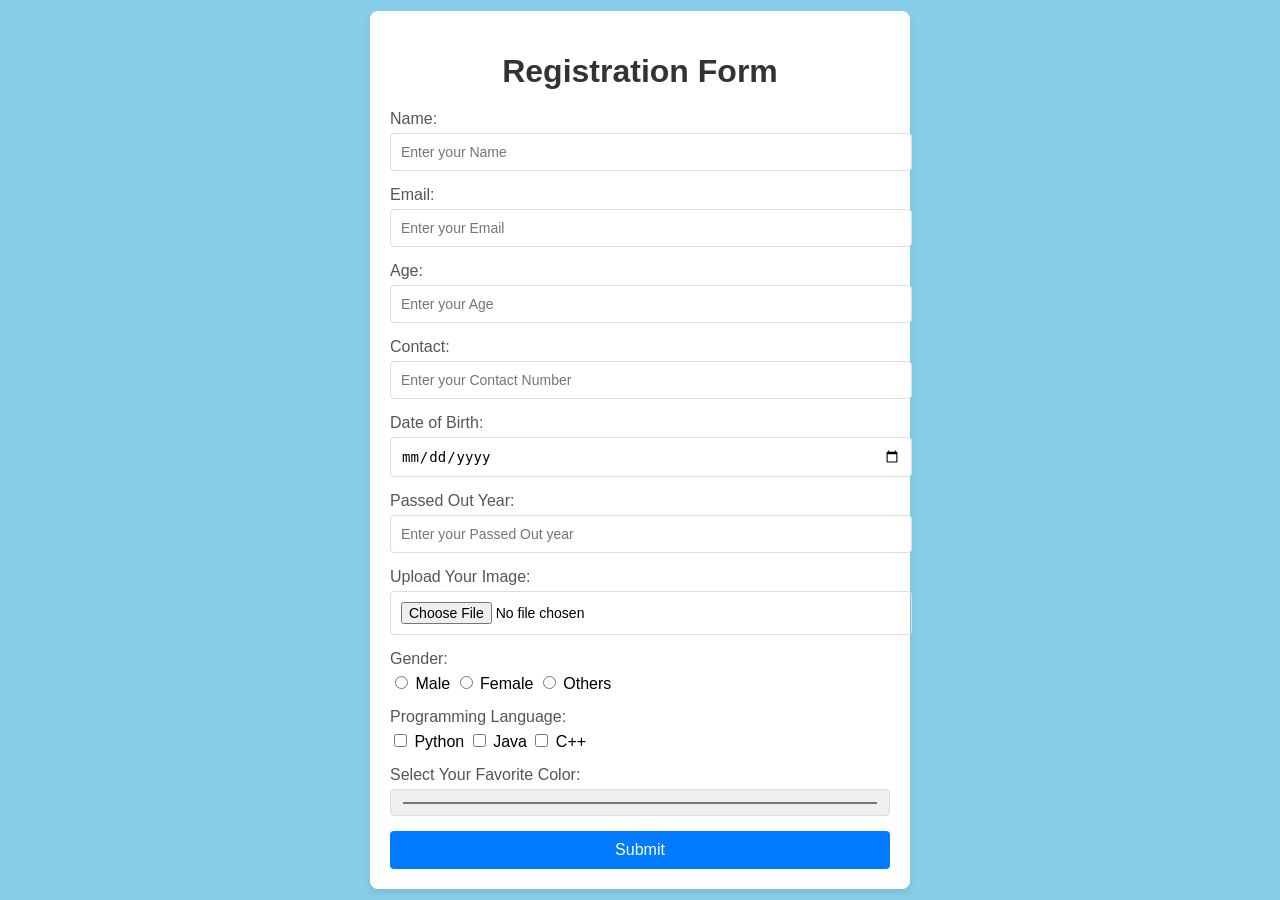
<file: index.html>
<!DOCTYPE html>
<html lang="en">
<head>
    <meta charset="UTF-8">
    <meta name="viewport" content="width=device-width, initial-scale=1.0">
    <title>Registration Form</title>
    <style>
        body {
            font-family: Arial, sans-serif;
            margin: 0;
            padding: 0;
            display: flex;
            justify-content: center;
            align-items: center;
            min-height: 100vh;
            background-color: #87CEEB; /* Simple blue background color */
        }

        .form-container {
            background: #ffffff;
            padding: 20px;
            border-radius: 8px;
            box-shadow: 0 4px 8px rgba(0, 0, 0, 0.1);
            max-width: 500px;
            width: 100%;
        }

        .form-container h1 {
            text-align: center;
            margin-bottom: 20px;
            color: #333;
        }

        .form-group {
            margin-bottom: 15px;
        }

        .form-group label {
            display: block;
            margin-bottom: 5px;
            color: #555;
        }

        .form-group input,
        .form-group select {
            width: 100%;
            padding: 10px;
            border: 1px solid #ddd;
            border-radius: 4px;
            font-size: 14px;
        }

        .form-group input:focus,
        .form-group select:focus {
            border-color: #007BFF;
            outline: none;
        }

        .form-group input[type="radio"],
        .form-group input[type="checkbox"] {
            width: auto;
        }

        .submit-btn {
            width: 100%;
            padding: 10px;
            background-color: #007BFF;
            color: #ffffff;
            border: none;
            border-radius: 4px;
            font-size: 16px;
            cursor: pointer;
        }

        .submit-btn:hover {
            background-color: #0056b3;
        }

    </style>
</head>
<body>
    <div class="form-container">
        <h1>Registration Form</h1>
        <form action="https://formspree.io/f/mbllpnrp" method="POST" target="_blank">
            <div class="form-group">
                <label for="name">Name:</label>
                <input type="text" id="name" name="name" placeholder="Enter your Name" required>
            </div>
            <div class="form-group">
                <label for="email">Email:</label>
                <input type="email" id="email" name="email" placeholder="Enter your Email" required>
            </div>
            <div class="form-group">
                <label for="age">Age:</label>
                <input type="number" id="age" name="age" placeholder="Enter your Age" required>
            </div>
            <div class="form-group">
                <label for="contact">Contact:</label>
                <input type="tel" id="contact" name="contact" placeholder="Enter your Contact Number" required>
            </div>
            <div class="form-group">
                <label for="dob">Date of Birth:</label>
                <input type="date" id="dob" name="dob" required>
            </div>
            <div class="form-group">
                <label for="passed-out">Passed Out Year:</label>
                <input type="text" id="passed-out" name="passed-out" placeholder="Enter your Passed Out year">
            </div>
            <div class="form-group">
                <label for="image">Upload Your Image:</label>
                <input type="file" id="image" name="image">
            </div>
            <div class="form-group">
                <label>Gender:</label>
                <input type="radio" name="gender" value="Male" required> Male
                <input type="radio" name="gender" value="Female" required> Female
                <input type="radio" name="gender" value="Others" required> Others
            </div>
            <div class="form-group">
                <label>Programming Language:</label>
                <input type="checkbox" name="language" value="Python"> Python
                <input type="checkbox" name="language" value="Java"> Java
                <input type="checkbox" name="language" value="C++"> C++
            </div>
            <div class="form-group">
                <label for="color">Select Your Favorite Color:</label>
                <input type="color" id="color" name="color">
            </div>
            <button type="submit" class="submit-btn">Submit</button>
        </form>
    </div>
</body>
</html>
</file>
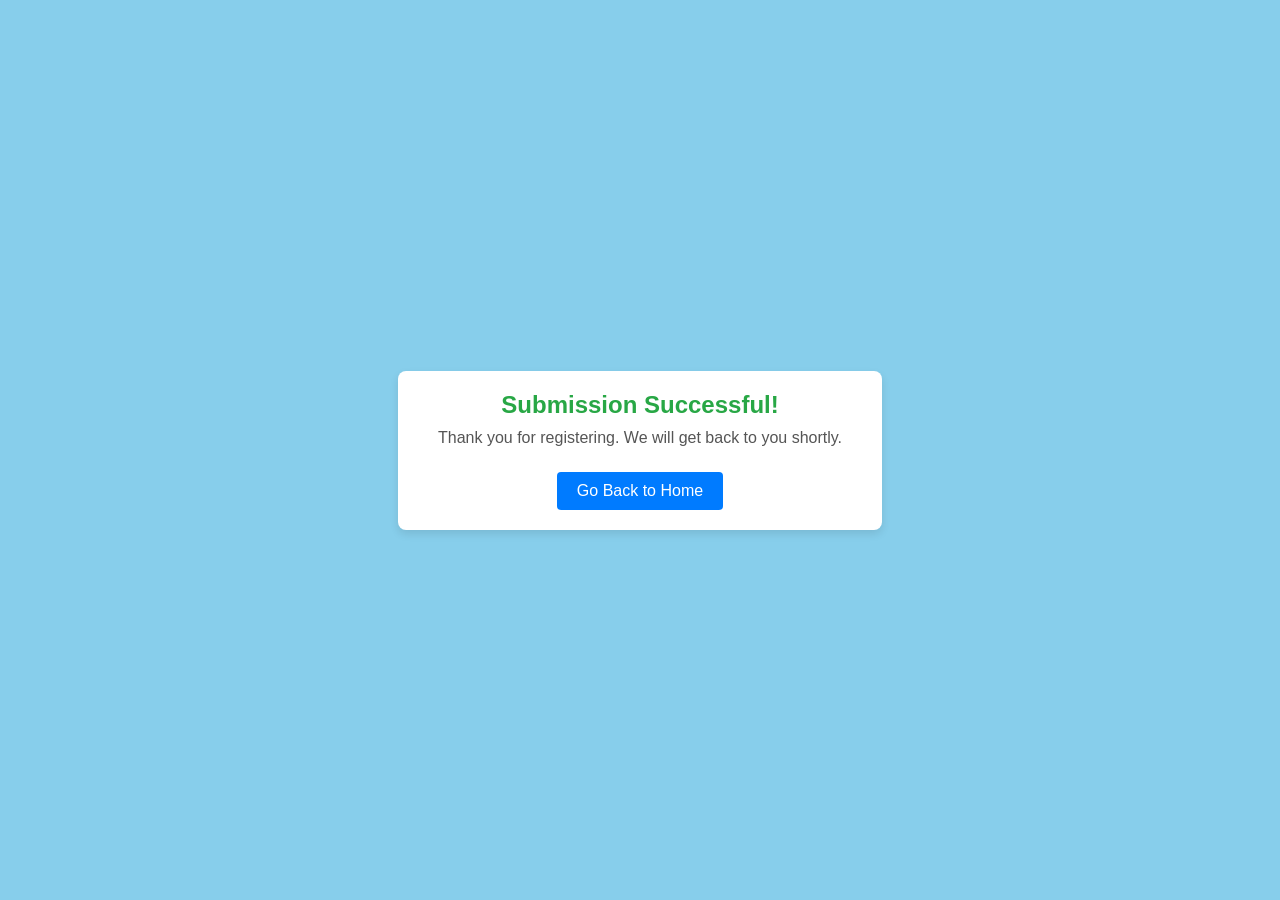
<file: success.html>
<!DOCTYPE html>
<html lang="en">
<head>
    <meta charset="UTF-8">
    <meta name="viewport" content="width=device-width, initial-scale=1.0">
    <title>Submission Successful</title>
    <style>
        body {
            font-family: Arial, sans-serif;
            display: flex;
            justify-content: center;
            align-items: center;
            min-height: 100vh;
            margin: 0;
            background-color: #87CEEB;
        }

        .success-box {
            background: #ffffff;
            padding: 20px 40px;
            border-radius: 8px;
            text-align: center;
            box-shadow: 0 4px 8px rgba(0, 0, 0, 0.1);
        }

        .success-box h1 {
            margin: 0;
            color: #28a745;
            font-size: 24px;
        }

        .success-box p {
            color: #555;
            margin: 10px 0;
        }

        .success-box a {
            display: inline-block;
            margin-top: 15px;
            padding: 10px 20px;
            background-color: #007BFF;
            color: #ffffff;
            text-decoration: none;
            border-radius: 4px;
        }

        .success-box a:hover {
            background-color: #0056b3;
        }
    </style>
</head>
<body>
    <div class="success-box">
        <h1>Submission Successful!</h1>
        <p>Thank you for registering. We will get back to you shortly.</p>
        <a href="index.html">Go Back to Home</a>
    </div>
</body>
</html>
</file>
